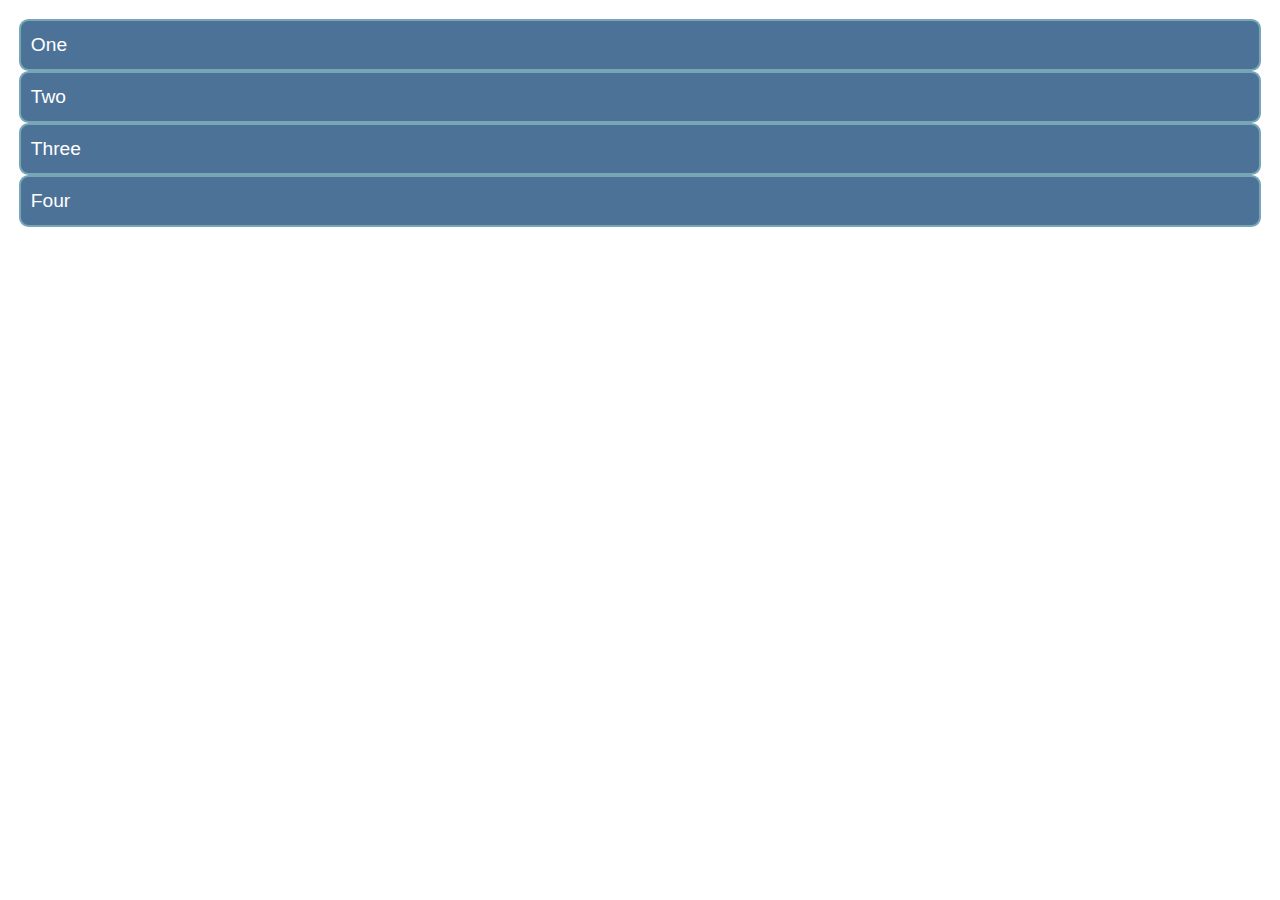
<file: src/index.html>
<!DOCTYPE html>

<html lang="en">
  <head>
    <meta charset="utf-8" />
    <title>Grid: task 1</title>
    <link rel="stylesheet" href="styles/styles.css" />
  </head>
  <body>
    <div class="grid">
      <div>One</div>
      <div>Two</div>
      <div>Three</div>
      <div>Four</div>
    </div>
  </body>
</html>
</file>
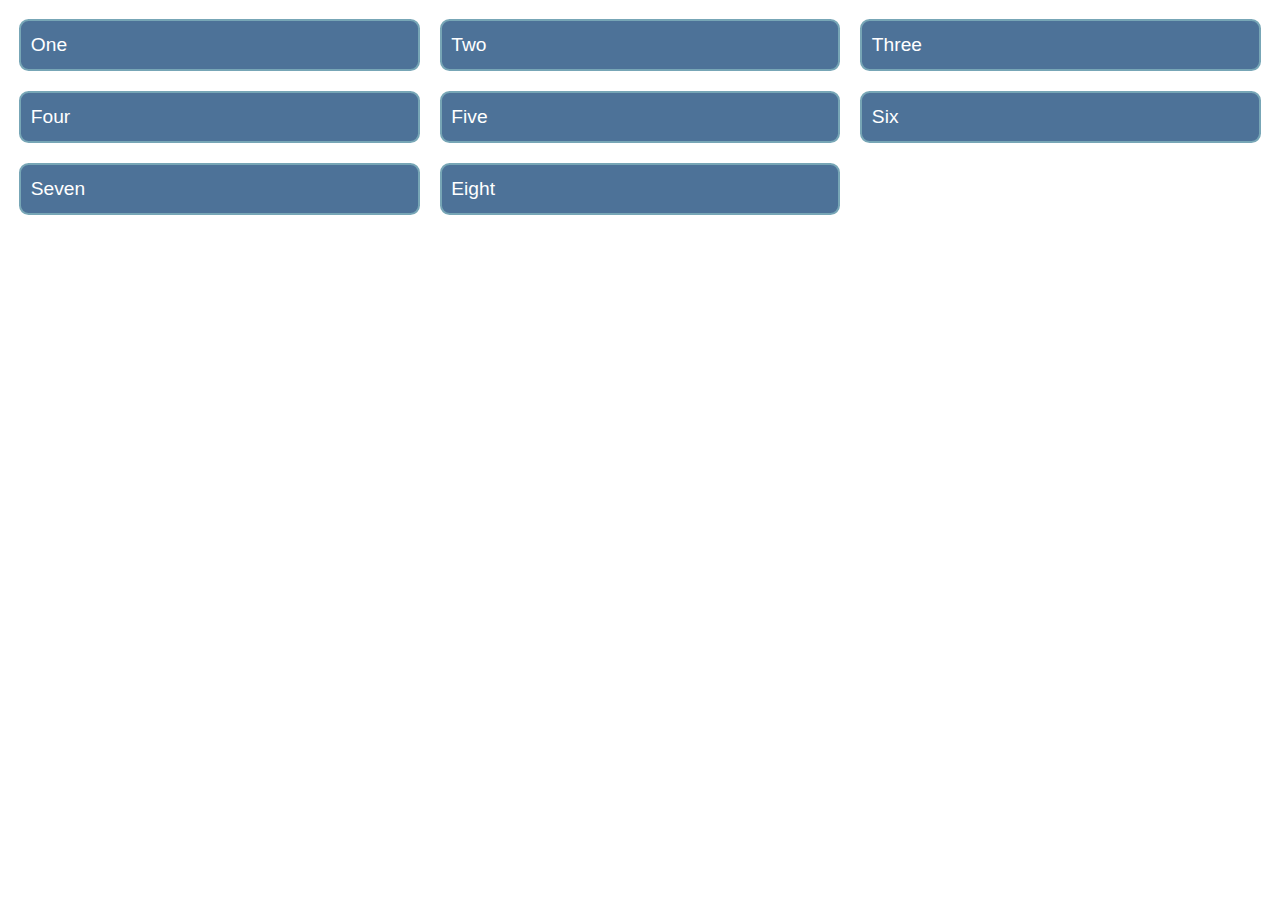
<file: src/task-1.html>
<!DOCTYPE html>

<html lang="en">
  <head>
    <meta charset="utf-8" />
    <title>Grid: task 1</title>
    <link rel="stylesheet" href="styles/styles-1.css" />
  </head>
  <body>
    <div class="grid">
      <div>One</div>
      <div>Two</div>
      <div>Three</div>
      <div>Four</div>
      <div>Five</div>
      <div>Six</div>
      <div>Seven</div>
      <div>Eight</div>
    </div>
  </body>
</html>
</file>
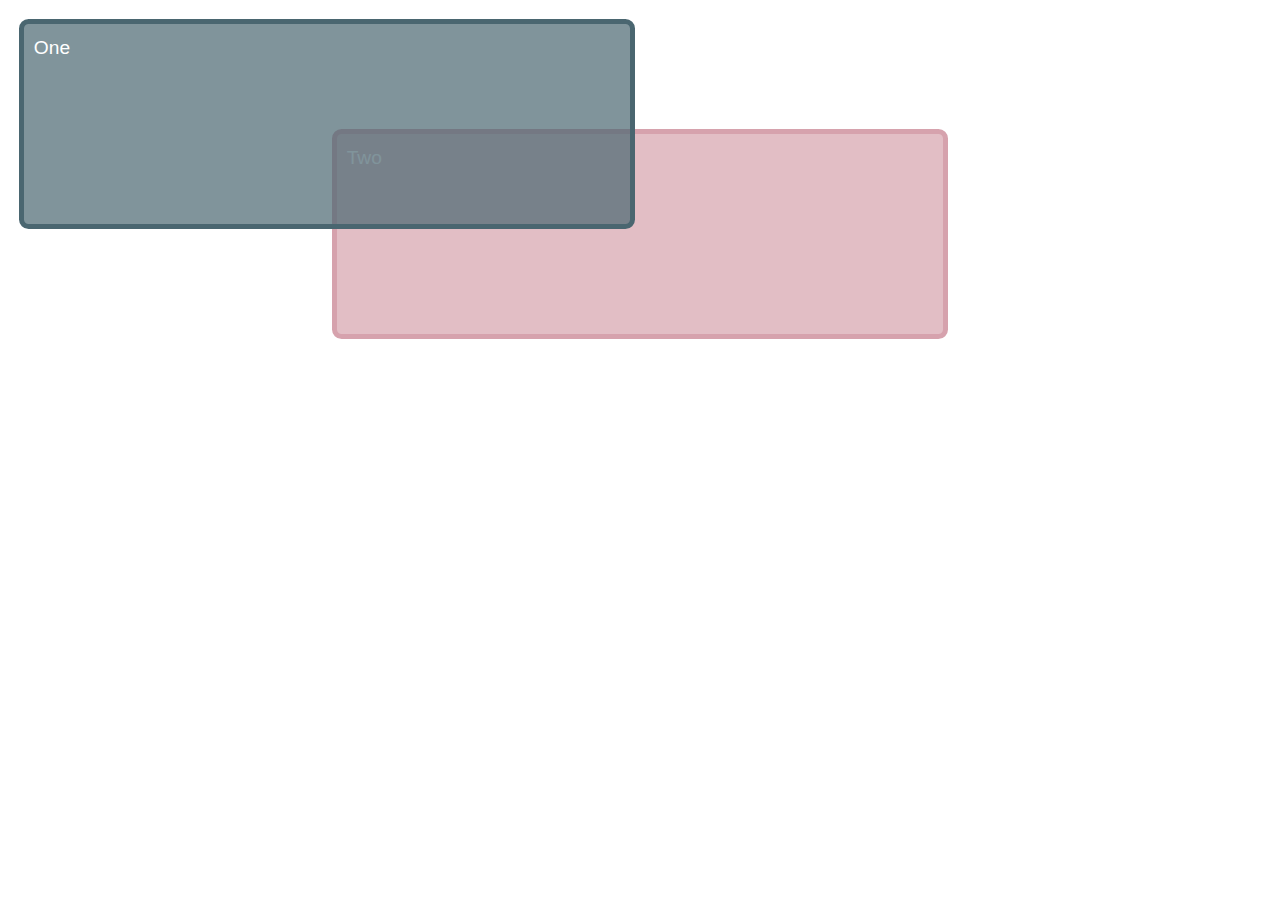
<file: src/task-2.html>
<!DOCTYPE html>
<html lang="en">
  <head>
    <meta charset="utf-8" />
    <title>Grid: task 2</title>
    <link rel="stylesheet" href="styles/styles-2.css" />
  </head>
  <body>
    <div class="grid">
      <div class="item1">One</div>
      <div class="item2">Two</div>
    </div>
  </body>
</html>
</file>
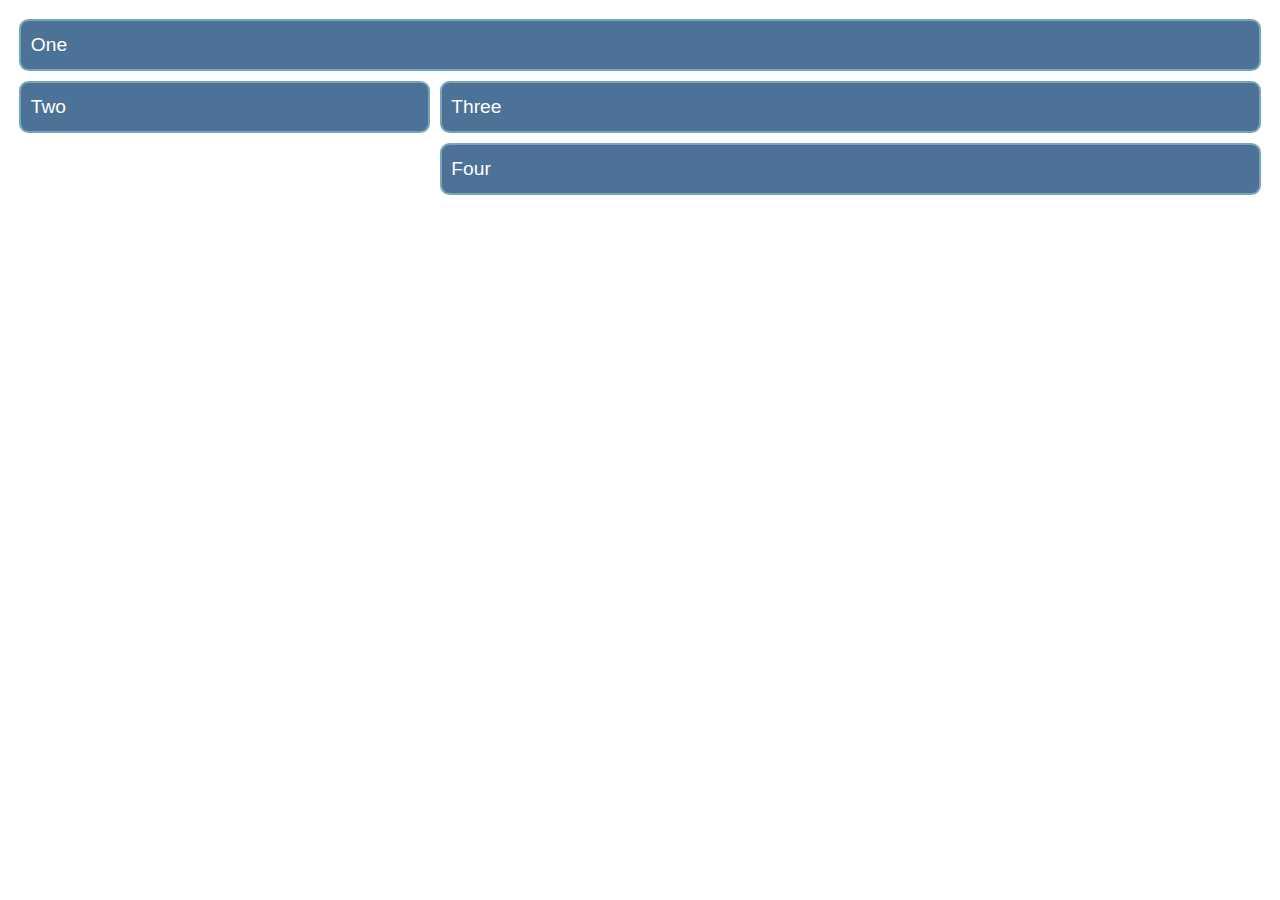
<file: src/task-3.html>
<!DOCTYPE html>
<html lang="en">
  <head>
    <meta charset="utf-8" />
    <title>Grid: task 3</title>
    <link rel="stylesheet" href="styles/styles-3.css" />
  </head>
  <body>
    <div class="grid">
      <div class="one">One</div>
      <div class="two">Two</div>
      <div class="three">Three</div>
      <div class="four">Four</div>
    </div>
  </body>
</html>
</file>
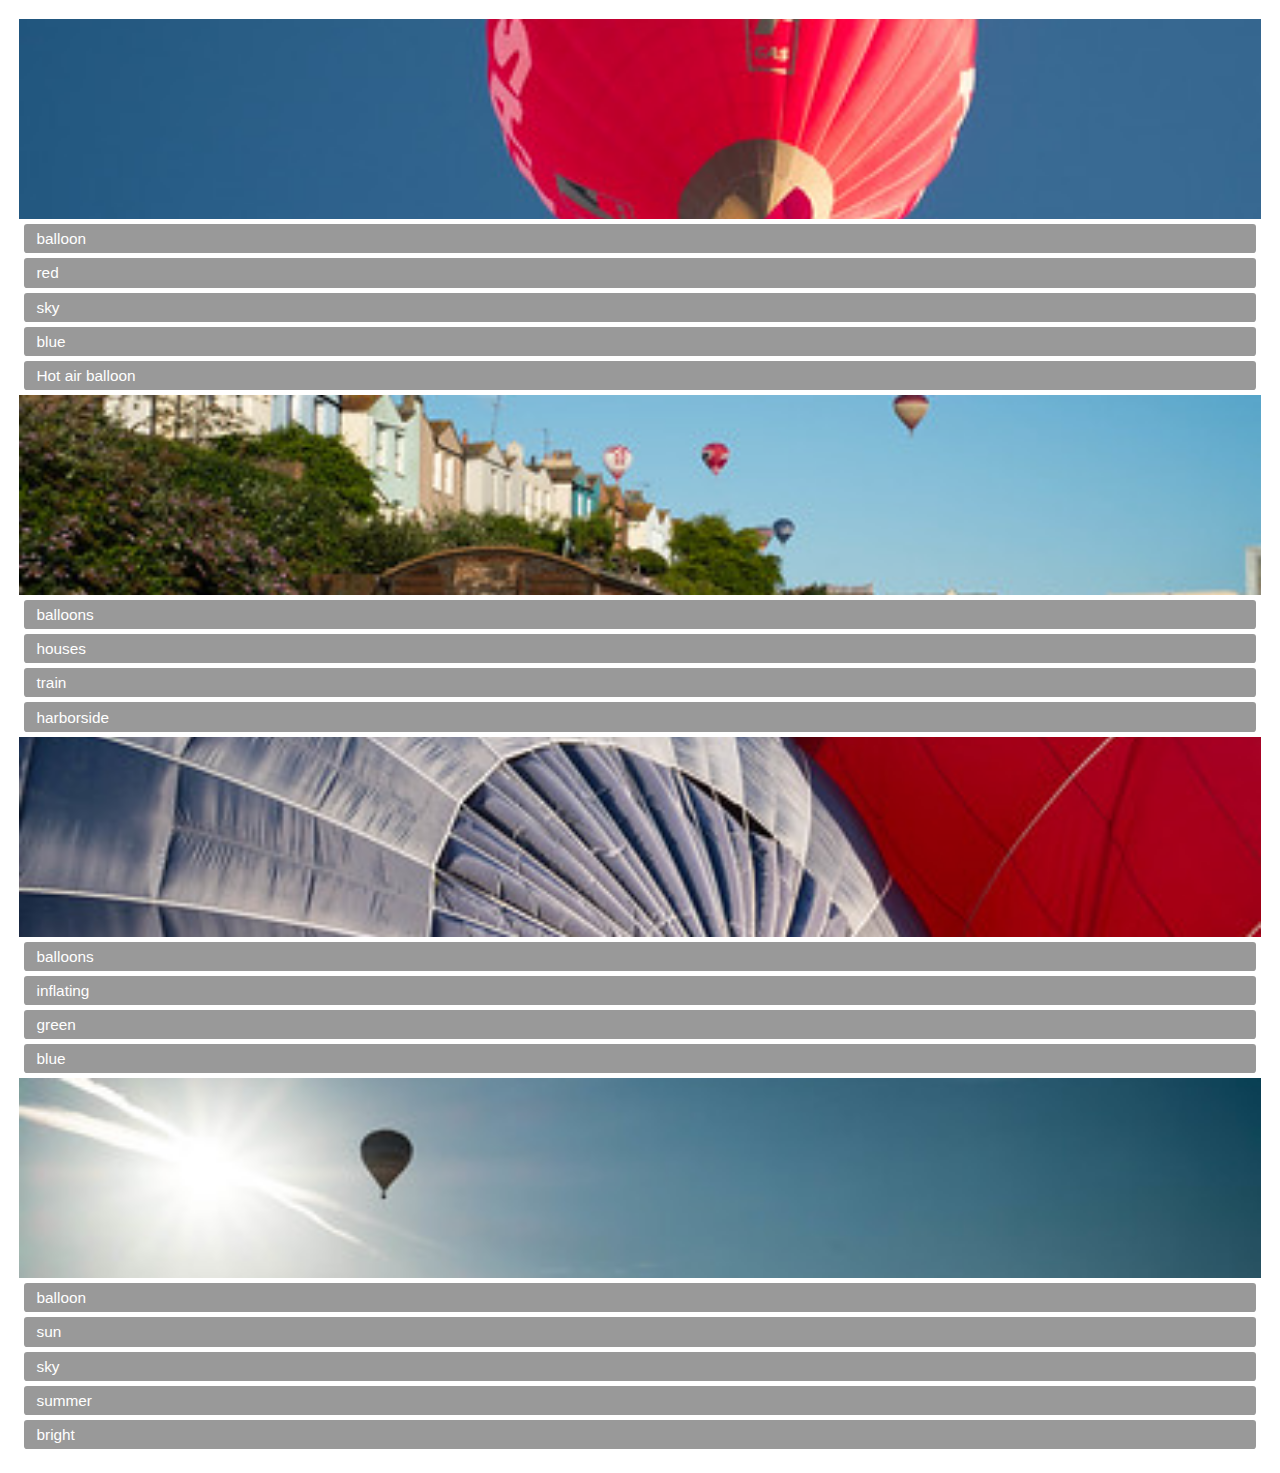
<file: src/task-4.html>
<!DOCTYPE html>
<html lang="en">
  <head>
    <meta charset="utf-8" />
    <title>Grid and Flex: task 4</title>
    <link rel="stylesheet" href="styles/styles-4.css" />
  </head>
  <body>
    <div class="container">
      <div class="card">
        <img src="images/balloons1.jpg" alt="a single red balloon" />
        <ul class="tags">
          <li>balloon</li>
          <li>red</li>
          <li>sky</li>
          <li>blue</li>
          <li>Hot air balloon</li>
        </ul>
      </div>
      <div class="card">
        <img src="images/balloons2.jpg" alt="balloons over some houses" />
        <ul class="tags">
          <li>balloons</li>
          <li>houses</li>
          <li>train</li>
          <li>harborside</li>
        </ul>
      </div>
      <div class="card">
        <img src="images/balloons3.jpg" alt="close-up of balloons inflating" />
        <ul class="tags">
          <li>balloons</li>
          <li>inflating</li>
          <li>green</li>
          <li>blue</li>
        </ul>
      </div>
      <div class="card">
        <img src="images/balloons4.jpg" alt="a balloon in the sun" />
        <ul class="tags">
          <li>balloon</li>
          <li>sun</li>
          <li>sky</li>
          <li>summer</li>
          <li>bright</li>
        </ul>
      </div>
    </div>
  </body>
</html>
</file>
<file: src/styles/styles.css>
body {
  background-color: #fff;
  color: #333;
  font: 1.2em / 1.5 Helvetica Neue, Helvetica, Arial, sans-serif;
  padding: 1em;
  margin: 0;
}

.grid > * {
  background-color: #4d7298;
  border: 2px solid #77a6b6;
  border-radius: 0.5em;
  color: #fff;
  padding: 0.5em;
}

.grid {
}
</file>
<file: src/styles/styles-1.css>
body {
  background-color: #fff;
  color: #333;
  font: 1.2em / 1.5 Helvetica Neue, Helvetica, Arial, sans-serif;
  padding: 1em;
  margin: 0;
}

.grid > * {
  background-color: #4d7298;
  border: 2px solid #77a6b6;
  border-radius: 0.5em;
  color: #fff;
  padding: 0.5em;
}

.grid {
  display: grid;
  grid-template-columns: repeat(3, 1fr);
  gap: 20px;
}
</file>
<file: src/styles/styles-2.css>
body {
  background-color: #fff;
  color: #333;
  font: 1.2em / 1.5 Helvetica Neue, Helvetica, Arial, sans-serif;
  padding: 1em;
  margin: 0;
}

.grid > * {
  border-radius: 0.5em;
  color: #fff;
  padding: 0.5em;
}

.grid {
  display: grid;
  grid-template-columns: 1fr 1fr 1fr 1fr;
  grid-template-rows: 100px 100px 100px;
  gap: 10px;
}

.item1 {
  background-color: rgba(74, 102, 112, 0.7);
  border: 5px solid rgba(74, 102, 112, 1);
  grid-column: 1 / 3;
  grid-row: 1 / 3;
  z-index: 1;
}

.item2 {
  background-color: rgba(214, 162, 173, 0.7);
  border: 5px solid rgba(214, 162, 173, 1);
  grid-column: 2 / 4;
  grid-row: 2 / 4;
}
</file>
<file: src/styles/styles-3.css>
body {
  background-color: #fff;
  color: #333;
  font: 1.2em / 1.5 Helvetica Neue, Helvetica, Arial, sans-serif;
  padding: 1em;
  margin: 0;
}

.grid > * {
  background-color: #4d7298;
  border: 2px solid #77a6b6;
  border-radius: 0.5em;
  color: #fff;
  padding: 0.5em;
}

.grid {
  display: grid;
  grid-template-columns: 1fr 2fr;
  gap: 10px;
  grid-template-areas:
    "header header"
    "side-nav content"
    ". footer";
}

.one {
  grid-area: header;
}

.two {
  grid-area: side-nav;
}

.three {
  grid-area: content;
}

.four {
  grid-area: footer;
}
</file>
<file: src/styles/styles-4.css>
body {
  background-color: #fff;
  color: #333;
  font: 1.2em / 1.5 Helvetica Neue, Helvetica, Arial, sans-serif;
  padding: 1em;
  margin: 0;
}

.card {
  display: grid;
  grid-template-rows: 200px min-content;
}

.card > img {
  width: 100%;
  height: 100%;
  object-fit: cover;
}

.tags {
  margin: 0;
  padding: 0;
  list-style: none;
}

.tags > * {
  background-color: #999;
  color: #fff;
  padding: 0.2em 0.8em;
  border-radius: 0.2em;
  font-size: 80%;
  margin: 5px;
}
</file>
